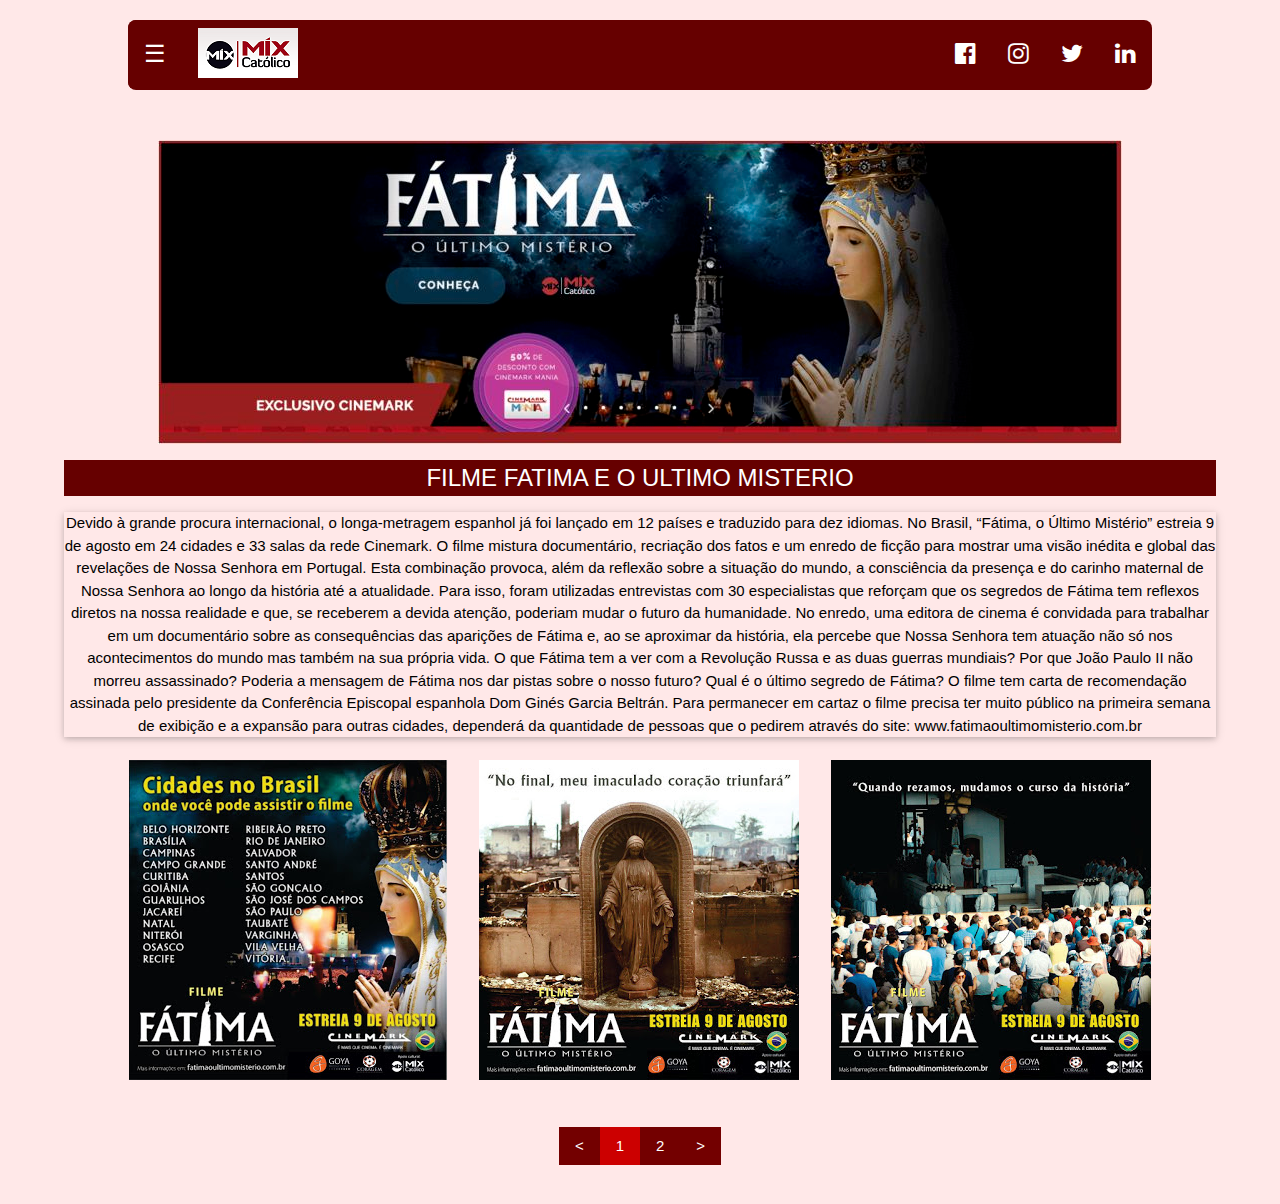
<file: Conteudo1.html>
<!DOCTYPE html>
<html lang="en">
<head>
    <meta charset="UTF-8">
    <meta http-equiv="X-UA-Compatible" content="IE=edge">
    <meta name="viewport" content="width=device-width, initial-scale=1.0">
    <link rel="stylesheet" href="https://www.w3schools.com/w3css/4/w3.css">
    <link rel="stylesheet" type="text/css" href="CSS/Normal.css">
    <link rel="stylesheet" href="https://cdnjs.cloudflare.com/ajax/libs/font-awesome/4.7.0/css/font-awesome.min.css">
    <title>Conteudo 1</title>
</head>

<body class="w3-theme-light">
    <section id="page">
        <header class="">
            <div class="" >
                <div class="w3-xlarge w3-bar w3-theme-d2 w3-round-large" style="width:80%; margin-left: auto;margin-right: auto; height: 70px; margin-top: 20px; " >
                    <div class="w3-bar-item w3-button w3-padding-16 w3-left" onclick="w3_open()">☰</div>
                    <div class="w3-bar-item w3-center "  ><a href="index.html"> <img src="img/Topo MixCatolico.png" alt=""></a></div>
                    <div class="w3-hide-small w3-right">
                        <a href="https://www.facebook.com/" class="w3-bar-item w3-button w3-padding-16" ><i class="fa fa-facebook-official"></i></a>
                        <a href="https://www.instagram.com/?hl=pt" class="w3-bar-item w3-button w3-padding-16" ><i class="fa fa-instagram"></i></a>
                        <a href="https://twitter.com/home?lang=pt" class="w3-bar-item w3-button w3-padding-16" ><i class="fa fa-twitter"></i></a>
                        <a href="https://www.linkedin.com/" class="w3-bar-item w3-button w3-padding-16" ><i class="fa fa-linkedin"></i></a>
                    </div>
                </div>
            </div>
            <!-- Sidebar (hidden by default) -->
            <nav class="w3-sidebar w3-bar-block w3-card w3-top w3-animate-left w3-round-xlarge w3-theme-d2" style="display:none;z-index:2;width:20%;min-width:150px; margin-left:  50px; margin-top: 50px" id="mySidebar">
                <a href="javascript:void(0)" onclick="w3_close()"
                class="w3-bar-item w3-button">X</a>
                <a href="https://mixcatolicobrasil.blogspot.com/2018/08/padre-dj-zeton.html" onclick="w3_close()" class="w3-bar-item w3-button">Agenda</a>
                <a href="http://empregos.mixcatolico.com.br/" onclick="w3_close()" class="w3-bar-item w3-button">Empregos</a>
                <a href="http://mixcatolicobrasil.blogspot.com/2018/08/eventos.html" onclick="w3_close()" class="w3-bar-item w3-button">Eventos</a>
                <a href="http://www.catolicoorante.com.br/liturgia_diaria.php" onclick="w3_close()" class="w3-bar-item w3-button">Liturgia</a>
                <a href="http://mixcatolicobrasil.blogspot.com/2018/08/mensagens-cruz.html" onclick="w3_close()" class="w3-bar-item w3-button">Mensagens</a>
                <a href="https://mixcatolicobrasil.blogspot.com/2018/08/padre-dj-zeton.html" onclick="w3_close()" class="w3-bar-item w3-button">Orações</a>
            </nav>
        </header>
        <main style="width:90%; margin-left: auto;margin-right: auto; height: 70px; margin-top: 50px; " >
            
            <div class="w3-center">
                <img src="img/Filme Fátima.jpg" alt="" class=" w3-mobile">
                <h3 class="w3-theme-d2 w3-margin-top">FILME FATIMA E O ULTIMO MISTERIO</h3>
                <div class="w3-margin-top">
                    <P class="w3-card">
                        Devido à grande procura internacional, o longa-metragem espanhol já foi lançado em 12 países e traduzido para dez idiomas. No Brasil, “Fátima, o Último Mistério” estreia 9 de agosto em 24 cidades e 33 salas da rede Cinemark. O filme mistura documentário, recriação dos fatos e um enredo de ficção para mostrar uma visão inédita e global das revelações de Nossa Senhora em Portugal. Esta combinação provoca, além da reflexão sobre a situação do mundo, a consciência da presença e do carinho maternal de Nossa Senhora ao longo da história até a atualidade. Para isso, foram utilizadas entrevistas com 30 especialistas que reforçam que os segredos de Fátima tem reflexos diretos na nossa realidade e que, se receberem a devida atenção, poderiam mudar o futuro da humanidade. No enredo, uma editora de cinema é convidada para trabalhar em um documentário sobre as consequências das aparições de Fátima e, ao se aproximar da história, ela percebe que Nossa Senhora tem atuação não só nos acontecimentos do mundo mas também na sua própria vida. O que Fátima tem a ver com a Revolução Russa e as duas guerras mundiais? Por que João Paulo II não morreu assassinado? Poderia a mensagem de Fátima nos dar pistas sobre o nosso futuro? Qual é o último segredo de Fátima? O filme tem carta de recomendação assinada pelo presidente da Conferência Episcopal espanhola Dom Ginés Garcia Beltrán. Para permanecer em cartaz o filme precisa ter muito público na primeira semana de exibição e a expansão para outras cidades, dependerá da quantidade de pessoas que o pedirem através do site: www.fatimaoultimomisterio.com.br
                    </P>
                    <div class="w3-bar">
                        <img src="img/Cidades.jpg" alt="" class="w3-cell m4  w3-bar-item w3-mobile">
                        <img src="img/Estreia dia 9 .Agosto.jpg" alt="" class="w3-cell m4  w3-bar-item w3-mobile">
                        <img src="img/Estreia dia 9 Agosto ..jpg" alt="" class="w3-cell m4  w3-bar-item w3-mobile">
                    </div>
                </div>
                
            </div>






            <!-- Paginação-->
            <div class="w3-center w3-padding-32">
                <div class="w3-bar w3-theme-d1">
                <a href="#" class="w3-bar-item w3-button w3-hover-black"><</a>
                <a href="#" class="w3-bar-item w3-theme-l1 w3-button">1</a>
                <a href="#" class="w3-bar-item w3-button w3-hover-black">2</a>
                <a href="#" class="w3-bar-item w3-button w3-hover-black">></a>
                </div>
            </div>

        </main>
    </section>
    
    
</body>
<script>
    // Script to open and close sidebar
    function w3_open() {
        document.getElementById("mySidebar").style.display = "block";
    }
     
    function w3_close() {
        document.getElementById("mySidebar").style.display = "none";
    }
</script>
<style>
.w3-theme-l5 {color:#000 !important; background-color:#ffe8e8 !important}
.w3-theme-l4 {color:#000 !important; background-color:#ffb3b3 !important}
.w3-theme-l3 {color:#fff !important; background-color:#ff6666 !important}
.w3-theme-l2 {color:#fff !important; background-color:#ff1a1a !important}
.w3-theme-l1 {color:#fff !important; background-color:#cc0000 !important}
.w3-theme-d1 {color:#fff !important; background-color:#730000 !important}
.w3-theme-d2 {color:#fff !important; background-color:#660000 !important}
.w3-theme-d3 {color:#fff !important; background-color:#590000 !important}
.w3-theme-d4 {color:#fff !important; background-color:#4d0000 !important}
.w3-theme-d5 {color:#fff !important; background-color:#400000 !important}

.w3-theme-light {color:#000 !important; background-color:#ffe8e8 !important}
.w3-theme-dark {color:#fff !important; background-color:#400000 !important}
.w3-theme-action {color:#fff !important; background-color:#400000 !important}

.w3-theme {color:#fff !important; background-color:#800000 !important}
.w3-text-theme {color:#800000 !important}
.w3-border-theme {border-color:#800000 !important}

.w3-hover-theme:hover {color:#fff !important; background-color:#800000 !important}
.w3-hover-text-theme:hover {color:#800000 !important}
.w3-hover-border-theme:hover {border-color:#800000 !important}  
</style>
</html>
</html>
</file>
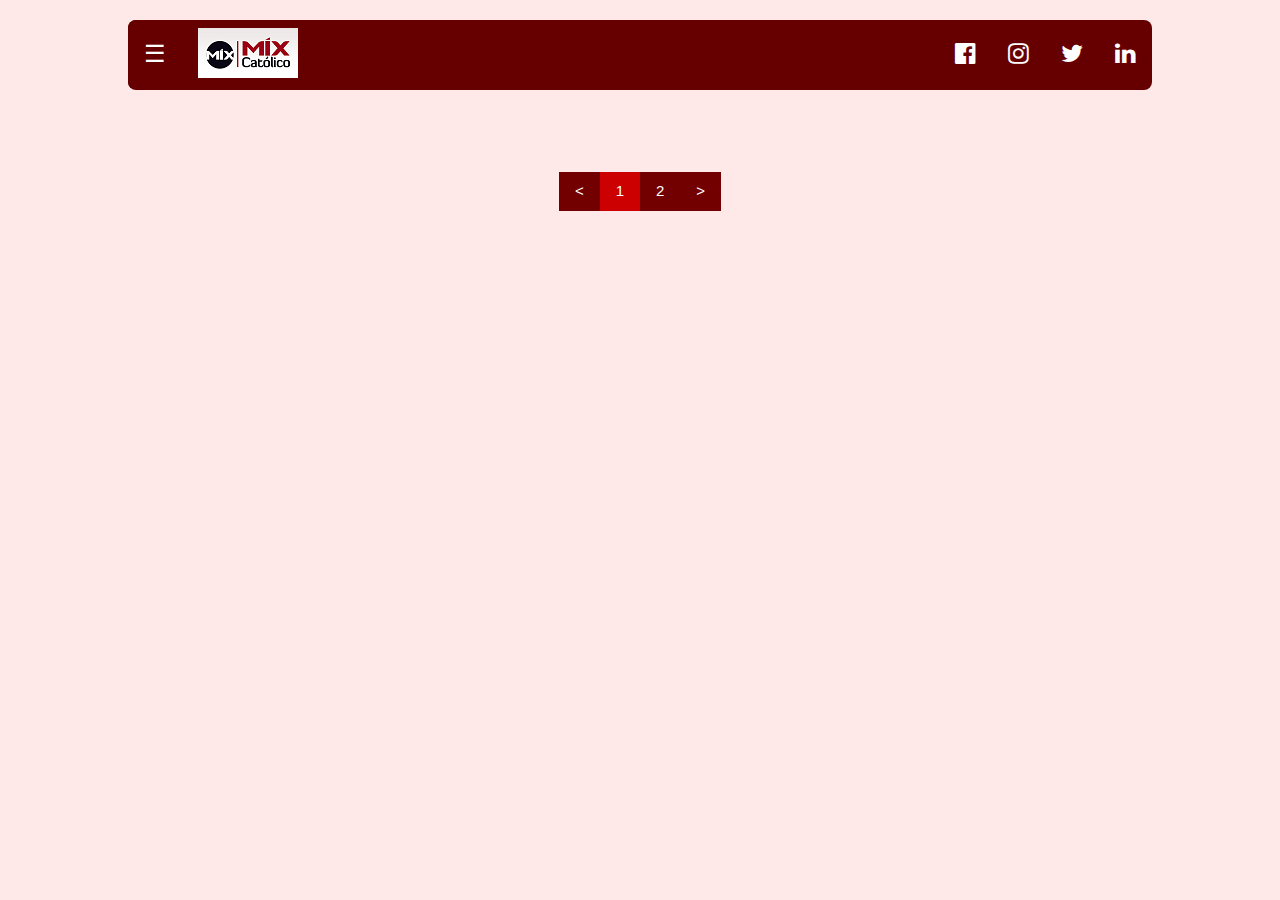
<file: modelo.html>
<!DOCTYPE html>
<html lang="en">
<head>
    <meta charset="UTF-8">
    <meta http-equiv="X-UA-Compatible" content="IE=edge">
    <meta name="viewport" content="width=device-width, initial-scale=1.0">
    <link rel="stylesheet" href="https://www.w3schools.com/w3css/4/w3.css">
    <link rel="stylesheet" type="text/css" href="CSS/Normal.css">
    <link rel="stylesheet" href="https://cdnjs.cloudflare.com/ajax/libs/font-awesome/4.7.0/css/font-awesome.min.css">
    <title>Conteudo 1</title>
</head>

<body class="w3-theme-light">
    <section id="page">
        <header class="">
            <div class="" >
                <div class="w3-xlarge w3-bar w3-theme-d2 w3-round-large" style="width:80%; margin-left: auto;margin-right: auto; height: 70px; margin-top: 20px; " >
                    <div class="w3-bar-item w3-button w3-padding-16 w3-left" onclick="w3_open()">☰</div>
                    <div class="w3-bar-item w3-center "  ><a href="index.html"> <img src="img/Topo MixCatolico.png" alt=""></a></div>
                    <div class="w3-hide-small w3-right">
                        <a href="https://www.facebook.com/" class="w3-bar-item w3-button w3-padding-16" ><i class="fa fa-facebook-official"></i></a>
                        <a href="https://www.instagram.com/?hl=pt" class="w3-bar-item w3-button w3-padding-16" ><i class="fa fa-instagram"></i></a>
                        <a href="https://twitter.com/home?lang=pt" class="w3-bar-item w3-button w3-padding-16" ><i class="fa fa-twitter"></i></a>
                        <a href="https://www.linkedin.com/" class="w3-bar-item w3-button w3-padding-16" ><i class="fa fa-linkedin"></i></a>
                    </div>
                </div>
            </div>
            <!-- Sidebar (hidden by default) -->
            <nav class="w3-sidebar w3-bar-block w3-card w3-top w3-animate-left w3-round-xlarge w3-theme-d2" style="display:none;z-index:2;width:20%;min-width:150px; margin-left:  50px; margin-top: 50px" id="mySidebar">
                <a href="javascript:void(0)" onclick="w3_close()"
                class="w3-bar-item w3-button">X</a>
                <a href="https://mixcatolicobrasil.blogspot.com/2018/08/padre-dj-zeton.html" onclick="w3_close()" class="w3-bar-item w3-button">Agenda</a>
                <a href="http://empregos.mixcatolico.com.br/" onclick="w3_close()" class="w3-bar-item w3-button">Empregos</a>
                <a href="http://mixcatolicobrasil.blogspot.com/2018/08/eventos.html" onclick="w3_close()" class="w3-bar-item w3-button">Eventos</a>
                <a href="http://www.catolicoorante.com.br/liturgia_diaria.php" onclick="w3_close()" class="w3-bar-item w3-button">Liturgia</a>
                <a href="http://mixcatolicobrasil.blogspot.com/2018/08/mensagens-cruz.html" onclick="w3_close()" class="w3-bar-item w3-button">Mensagens</a>
                <a href="https://mixcatolicobrasil.blogspot.com/2018/08/padre-dj-zeton.html" onclick="w3_close()" class="w3-bar-item w3-button">Orações</a>
            </nav>
        </header>
        <main style="width:90%; margin-left: auto;margin-right: auto; height: 70px; margin-top: 50px; " >
            <!-- Paginação-->
            <div class="w3-center w3-padding-32">
                <div class="w3-bar w3-theme-d1">
                <a href="#" class="w3-bar-item w3-button w3-hover-black"><</a>
                <a href="#" class="w3-bar-item w3-theme-l1 w3-button">1</a>
                <a href="#" class="w3-bar-item w3-button w3-hover-black">2</a>
                <a href="#" class="w3-bar-item w3-button w3-hover-black">></a>
                </div>
            </div>

        </main>
    </section>
    
    
</body>
<script>
    // Script to open and close sidebar
    function w3_open() {
        document.getElementById("mySidebar").style.display = "block";
    }
     
    function w3_close() {
        document.getElementById("mySidebar").style.display = "none";
    }
</script>
<style>
.w3-theme-l5 {color:#000 !important; background-color:#ffe8e8 !important}
.w3-theme-l4 {color:#000 !important; background-color:#ffb3b3 !important}
.w3-theme-l3 {color:#fff !important; background-color:#ff6666 !important}
.w3-theme-l2 {color:#fff !important; background-color:#ff1a1a !important}
.w3-theme-l1 {color:#fff !important; background-color:#cc0000 !important}
.w3-theme-d1 {color:#fff !important; background-color:#730000 !important}
.w3-theme-d2 {color:#fff !important; background-color:#660000 !important}
.w3-theme-d3 {color:#fff !important; background-color:#590000 !important}
.w3-theme-d4 {color:#fff !important; background-color:#4d0000 !important}
.w3-theme-d5 {color:#fff !important; background-color:#400000 !important}

.w3-theme-light {color:#000 !important; background-color:#ffe8e8 !important}
.w3-theme-dark {color:#fff !important; background-color:#400000 !important}
.w3-theme-action {color:#fff !important; background-color:#400000 !important}

.w3-theme {color:#fff !important; background-color:#800000 !important}
.w3-text-theme {color:#800000 !important}
.w3-border-theme {border-color:#800000 !important}

.w3-hover-theme:hover {color:#fff !important; background-color:#800000 !important}
.w3-hover-text-theme:hover {color:#800000 !important}
.w3-hover-border-theme:hover {border-color:#800000 !important}  
</style>
</html>
</html>
</file>
<file: CSS/Normal.css>
/*! normalize.css v8.0.1 | MIT License | github.com/necolas/normalize.css */

/* Document
   ========================================================================== */

/**
 * 1. Correct the line height in all browsers.
 * 2. Prevent adjustments of font size after orientation changes in iOS.
 */

 html {
    line-height: 1.15; /* 1 */
    -webkit-text-size-adjust: 100%; /* 2 */
  }
  
  /* Sections
     ========================================================================== */
  
  /**
   * Remove the margin in all browsers.
   */
  
  body {
    margin: 0;
  }
  
  /**
   * Render the `main` element consistently in IE.
   */
  
  main {
    display: block;
  }
  
  /**
   * Correct the font size and margin on `h1` elements within `section` and
   * `article` contexts in Chrome, Firefox, and Safari.
   */
  
  h1 {
    font-size: 2em;
    margin: 0.67em 0;
  }
  
  /* Grouping content
     ========================================================================== */
  
  /**
   * 1. Add the correct box sizing in Firefox.
   * 2. Show the overflow in Edge and IE.
   */
  
  hr {
    box-sizing: content-box; /* 1 */
    height: 0; /* 1 */
    overflow: visible; /* 2 */
  }
  
  /**
   * 1. Correct the inheritance and scaling of font size in all browsers.
   * 2. Correct the odd `em` font sizing in all browsers.
   */
  
  pre {
    font-family: monospace, monospace; /* 1 */
    font-size: 1em; /* 2 */
  }
  
  /* Text-level semantics
     ========================================================================== */
  
  /**
   * Remove the gray background on active links in IE 10.
   */
  
  a {
    background-color: transparent;
  }
  
  /**
   * 1. Remove the bottom border in Chrome 57-
   * 2. Add the correct text decoration in Chrome, Edge, IE, Opera, and Safari.
   */
  
  abbr[title] {
    border-bottom: none; /* 1 */
    text-decoration: underline; /* 2 */
    text-decoration: underline dotted; /* 2 */
  }
  
  /**
   * Add the correct font weight in Chrome, Edge, and Safari.
   */
  
  b,
  strong {
    font-weight: bolder;
  }
  
  /**
   * 1. Correct the inheritance and scaling of font size in all browsers.
   * 2. Correct the odd `em` font sizing in all browsers.
   */
  
  code,
  kbd,
  samp {
    font-family: monospace, monospace; /* 1 */
    font-size: 1em; /* 2 */
  }
  
  /**
   * Add the correct font size in all browsers.
   */
  
  small {
    font-size: 80%;
  }
  
  /**
   * Prevent `sub` and `sup` elements from affecting the line height in
   * all browsers.
   */
  
  sub,
  sup {
    font-size: 75%;
    line-height: 0;
    position: relative;
    vertical-align: baseline;
  }
  
  sub {
    bottom: -0.25em;
  }
  
  sup {
    top: -0.5em;
  }
  
  /* Embedded content
     ========================================================================== */
  
  /**
   * Remove the border on images inside links in IE 10.
   */
  
  img {
    border-style: none;
  }
  
  /* Forms
     ========================================================================== */
  
  /**
   * 1. Change the font styles in all browsers.
   * 2. Remove the margin in Firefox and Safari.
   */
  
  button,
  input,
  optgroup,
  select,
  textarea {
    font-family: inherit; /* 1 */
    font-size: 100%; /* 1 */
    line-height: 1.15; /* 1 */
    margin: 0; /* 2 */
  }
  
  /**
   * Show the overflow in IE.
   * 1. Show the overflow in Edge.
   */
  
  button,
  input { /* 1 */
    overflow: visible;
  }
  
  /**
   * Remove the inheritance of text transform in Edge, Firefox, and IE.
   * 1. Remove the inheritance of text transform in Firefox.
   */
  
  button,
  select { /* 1 */
    text-transform: none;
  }
  
  /**
   * Correct the inability to style clickable types in iOS and Safari.
   */
  
  button,
  [type="button"],
  [type="reset"],
  [type="submit"] {
    -webkit-appearance: button;
  }
  
  /**
   * Remove the inner border and padding in Firefox.
   */
  
  button::-moz-focus-inner,
  [type="button"]::-moz-focus-inner,
  [type="reset"]::-moz-focus-inner,
  [type="submit"]::-moz-focus-inner {
    border-style: none;
    padding: 0;
  }
  
  /**
   * Restore the focus styles unset by the previous rule.
   */
  
  button:-moz-focusring,
  [type="button"]:-moz-focusring,
  [type="reset"]:-moz-focusring,
  [type="submit"]:-moz-focusring {
    outline: 1px dotted ButtonText;
  }
  
  /**
   * Correct the padding in Firefox.
   */
  
  fieldset {
    padding: 0.35em 0.75em 0.625em;
  }
  
  /**
   * 1. Correct the text wrapping in Edge and IE.
   * 2. Correct the color inheritance from `fieldset` elements in IE.
   * 3. Remove the padding so developers are not caught out when they zero out
   *    `fieldset` elements in all browsers.
   */
  
  legend {
    box-sizing: border-box; /* 1 */
    color: inherit; /* 2 */
    display: table; /* 1 */
    max-width: 100%; /* 1 */
    padding: 0; /* 3 */
    white-space: normal; /* 1 */
  }
  
  /**
   * Add the correct vertical alignment in Chrome, Firefox, and Opera.
   */
  
  progress {
    vertical-align: baseline;
  }
  
  /**
   * Remove the default vertical scrollbar in IE 10+.
   */
  
  textarea {
    overflow: auto;
  }
  
  /**
   * 1. Add the correct box sizing in IE 10.
   * 2. Remove the padding in IE 10.
   */
  
  [type="checkbox"],
  [type="radio"] {
    box-sizing: border-box; /* 1 */
    padding: 0; /* 2 */
  }
  
  /**
   * Correct the cursor style of increment and decrement buttons in Chrome.
   */
  
  [type="number"]::-webkit-inner-spin-button,
  [type="number"]::-webkit-outer-spin-button {
    height: auto;
  }
  
  /**
   * 1. Correct the odd appearance in Chrome and Safari.
   * 2. Correct the outline style in Safari.
   */
  
  [type="search"] {
    -webkit-appearance: textfield; /* 1 */
    outline-offset: -2px; /* 2 */
  }
  
  /**
   * Remove the inner padding in Chrome and Safari on macOS.
   */
  
  [type="search"]::-webkit-search-decoration {
    -webkit-appearance: none;
  }
  
  /**
   * 1. Correct the inability to style clickable types in iOS and Safari.
   * 2. Change font properties to `inherit` in Safari.
   */
  
  ::-webkit-file-upload-button {
    -webkit-appearance: button; /* 1 */
    font: inherit; /* 2 */
  }
  
  /* Interactive
     ========================================================================== */
  
  /*
   * Add the correct display in Edge, IE 10+, and Firefox.
   */
  
  details {
    display: block;
  }
  
  /*
   * Add the correct display in all browsers.
   */
  
  summary {
    display: list-item;
  }
  
  /* Misc
     ========================================================================== */
  
  /**
   * Add the correct display in IE 10+.
   */
  
  template {
    display: none;
  }
  
  /**
   * Add the correct display in IE 10.
   */
  
  [hidden] {
    display: none;
  }
</file>
